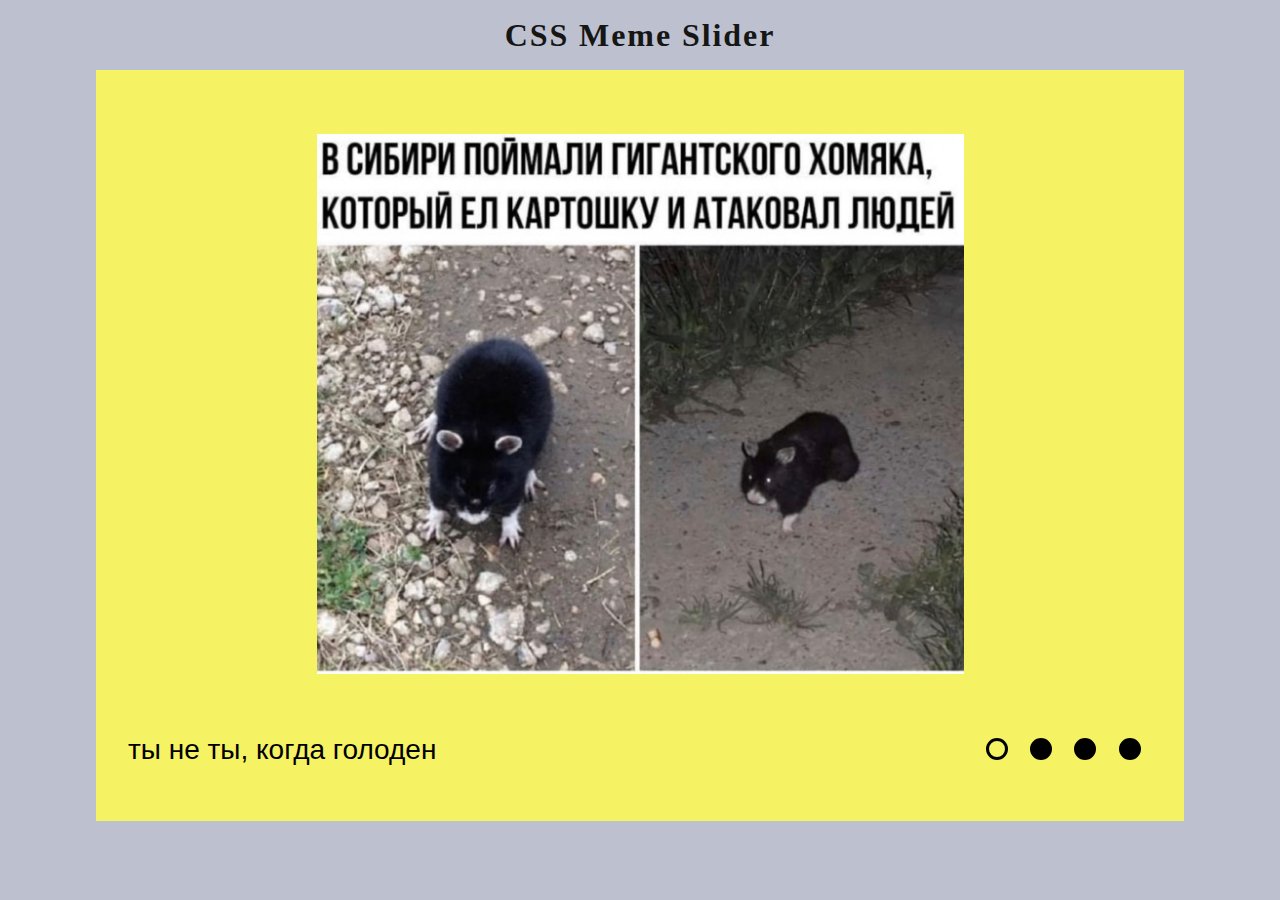
<file: cssMemSlider/index.html>
<!DOCTYPE html>
<html lang="en">
<head>
    <meta charset="UTF-8">
    <meta http-equiv="X-UA-Compatible" content="IE=edge">
    <meta name="viewport" content="width=device-width, initial-scale=1.0">
    <link rel="stylesheet" href="./style.css"/>
    <title>memSlider</title>
</head>
<body>
    <header class="header">
        <h1>CSS Meme Slider</h1>
    </header>
    <div class="container">
        <input type="radio" name="slide__btn" id="slideBtn1" checked>
        <input type="radio" name="slide__btn" id="slideBtn2">
        <input type="radio" name="slide__btn" id="slideBtn3">
        <input type="radio" name="slide__btn" id="slideBtn4">
        <div class="wrapper__slides">
            <div class="slides">
                <div class="slide mem1"></div>
                <div class="slide mem2"></div>
                <div class="slide mem3"></div>
                <div class="slide mem4"></div>
            </div>
        </div>
        <div class="wrapper__text">
            <p class="text text1">ты не ты, когда голоден</p>
            <p class="text text2">когда немного заработал во время ковида</p>
            <p class="text text3">тщательно формулируй ТЗ</p>
            <p class="text text4">объясняй доходчиво</p>
        </div>
        <div class="nav">
            <label class="nav__btn btn1" for="slideBtn1">
                <span class="button"></span>
            </label>
            <label class="nav__btn btn2" for="slideBtn2">
                <span class="button"></span>
            </label>
            <label class="nav__btn btn3" for="slideBtn3">
                <span class="button"></span>
            </label>
            <label class="nav__btn btn4" for="slideBtn4">
                <span class="button"></span>
            </label>
        </div>
    </div>
</body>
</html>
</file>
<file: cssMemSlider/style.css>
* {
    margin: 0;
    padding: 0;
}

input {
    display: none;
}

body {
    display: flex;
    align-items: center;
    background-color: #bdc1cf;
    flex-direction: column;
}

.header{
    display: flex;
    font-style: normal;
    font-family: "Georgia";
    font-size: 32px;
    font-weight: 400;
    line-height: 70px;
    color: #161615;
    letter-spacing: 0.06em;
}

h1{
    font-weight: 700;
    font-size: 2rem;
    text-align: center;
}

.container {
    display: flex;
    flex-wrap: wrap;
    justify-content: space-between;
    row-gap: 2rem;
    width: 80vw;
    margin: 0 auto;
    padding: 2rem;
    overflow: hidden;
    background-color: #f5f264;
}

.wrapper__slides{
    width: 80vw;
    overflow: hidden;
}

.slides{
    display: flex;
    width: calc(80vw * 4);
    height: 60vh;
    padding: 2rem 0;
    transition: transform 0.5s ease-in-out;
}

.slide{
    width: 100%;
    height: 100%;
    display: block;
    background-repeat: no-repeat;
    background-position: center;
    background-size: contain;
}

.mem1{
    background-image: url(./img/1.jpg);
}

.mem2{
    background-image: url(./img/2.jpg);
}

.mem3{
    background-image: url(./img/3.jpg);
}

.mem4{
    background-image: url(./img/4.jpg);
}

#slideBtn1:checked ~ .wrapper__slides .slides {
    transform: translateX(0);
}

#slideBtn2:checked ~ .wrapper__slides .slides {
    transform: translateX(-25%);
}

#slideBtn3:checked ~ .wrapper__slides .slides {
    transform: translateX(-50%);
}

#slideBtn4:checked ~ .wrapper__slides .slides {
    transform: translateX(-75%);
}
.wrapper__text {
    height: 2.5rem;
    overflow: hidden;
}

.text {
    opacity: 0;
    font-family: 'Georgia', sans-serif;
    font-size: 28px;
    line-height: 24px;
    color: #000000;
    transition: 0.7s ease-in-out;
    height: 4.5rem;
}
.nav {
    display: flex;
    margin-bottom: 1.8rem;
}

.nav__btn {
    display: flex;
    padding: 0 0.7rem;
    cursor: pointer;
}

.button {
    width: 1rem;
    height: 1rem;
    border: 3px solid #000000;
    background-color: #000000;
    transition: 0.7s ease-in-out;
    border-radius: 50%;
}

.nav__btn:hover .button {
    border: 4px solid rgb(14, 13, 13);
    background-color: rgb(255, 255, 255);
}

.nav__btn:active .button {
    transform: scale(0.3);
}

#slideBtn1:checked ~ .wrapper__text .text {
    opacity: 1;
    transform: translateY(0);
}

#slideBtn2:checked ~ .wrapper__text .text {
    opacity: 1;
    transform: translateY(-4.5rem);
}

#slideBtn3:checked ~ .wrapper__text .text {
    opacity: 1;
    transform: translateY(-9rem);
}

#slideBtn4:checked ~ .wrapper__text .text {
    opacity: 1;
    transform: translateY(-13.5rem);
}

#slideBtn1:checked ~ .nav .btn1 .button {
    background-color: transparent;
}

#slideBtn2:checked ~ .nav .btn2 .button {
    background-color: transparent;
}

#slideBtn3:checked ~ .nav .btn3 .button {
    background-color: transparent;
}

#slideBtn4:checked ~ .nav .btn4 .button {
    background-color: transparent;
}

@media (max-width: 1050px) {
    .container{
        flex-direction: column;
        align-items: center;
    }

    p{
        text-align: center;
    }

    .wrapper__text{
        order: 1;
    }
}

@font-face {
    font-family: 'Arial';
    font-style: normal;
    font-weight: 400;
    src: local(''),
        url('./font/arial.ttf') format('ttf'),
        }

@font-face {
    font-family: 'Georgia';
    font-style: normal;
    font-weight: 400;
    src: local(''),
        url('./font/georgia.ttf') format('ttf'),
        }
</file>
